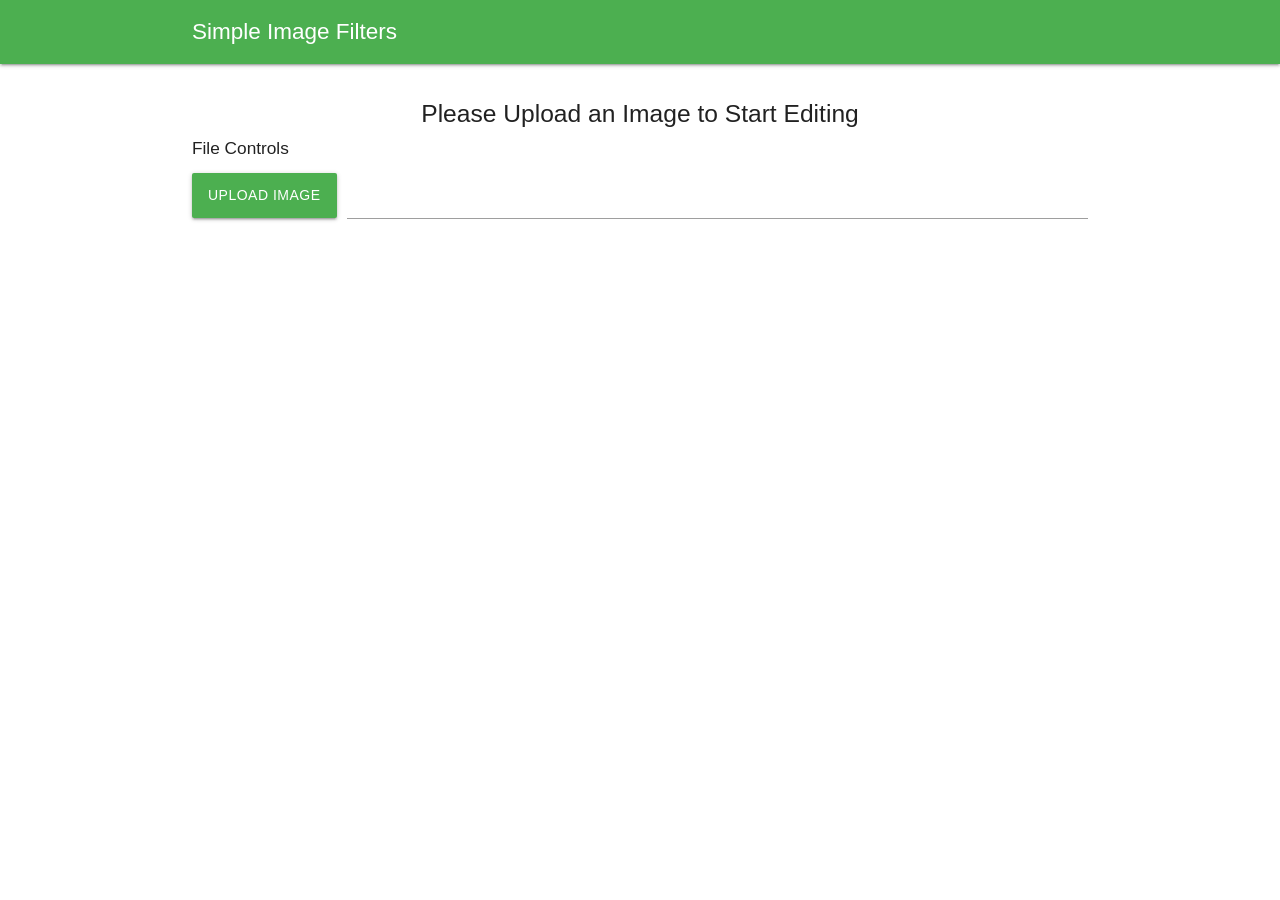
<file: Anhatakan N1/index.html>
<!DOCTYPE html>
<html lang="en">
  
<head>
    <title>Simple Image Editor</title>
    <link rel="stylesheet" href=
"https://fonts.googleapis.com/icon?family=Material+Icons">
    <link rel="stylesheet" href=
"https://cdnjs.cloudflare.com/ajax/libs/materialize/1.0.0/css/materialize.min.css">
    <link rel="stylesheet" href="style.css">
    <script defer src=
"https://cdnjs.cloudflare.com/ajax/libs/materialize/1.0.0/js/materialize.min.js">
    </script>
</head>
  
<body>
    <nav class="green">
        <div class="nav-wrapper container">
            <span class="nav-header">
              Simple Image Filters
            </span>
            <ul class="right image-save">
                <button class="btn btn-flat blue white-text"
                        onclick="saveImage()">
                  Save
                </button>
                <button class="btn btn-flat red white-text"
                        onclick="resetImage()">
                  Reset
                </button>
            </ul>
        </div>
    </nav>
  
    <!-- Hidden image that will be used for
    holding the source image -->
    <img id="sourceImage" crossorigin="anonymous">
  
    <div class="image-preview">
  
        <!-- Canvas that will hold the 
        image to be edited -->
        <canvas id="canvas" height="0"></canvas>
    </div>
    <div class="container app">
  
        <!-- Text to be shown at the beginning
        of the application -->
        <div class="help-text center-align">
            <h5>Please Upload an Image to Start Editing</h5>
        </div>
  
        <!-- All the image controls that will be
        used for modifying the image -->
        <div class="image-controls">
            <h6>Image Controls</h6>
            <div class="row">
                <div class="col s6">
                    <span class="range-field">
                        <label for="brightnessSlider">
                          Brightness
                        </label>
                        <input id="brightnessSlider"
                               type="range" value="100"
                               min="0" max="300" 
                               onchange="applyFilter()">
                    </span>
                </div>
                <div class="col s6">
                    <span class="range-field">
                        <label for="contrastSlider">
                          Contrast
                        </label>
                        <input id="contrastSlider"
                               type="range" value="100"
                               min="0" max="200" 
                               onchange="applyFilter()">
                    </span>
                </div>
            </div>
  
            <div class="row">
                <div class="col s6">
                    <span class="range-field">
                        <label for="grayscaleSlider">
                          Grayscale
                        </label>
                        <input id="grayscaleSlider" 
                               type="range" value="0"
                               min="0" max="100" 
                               onchange="applyFilter()">
                    </span>
                </div>
                <div class="col s6">
                    <span class="range-field">
                        <label for="saturationSlider">
                          Saturation
                        </label>
                        <input id="saturationSlider"
                               type="range" value="100"
                               min="0" max="300"
                               onchange="applyFilter()">
                    </span>
                </div>
            </div>
  
            <div class="row">
                <div class="col s6">
                    <span class="range-field">
                        <label for="sepiaSlider">
                          Sepia
                        </label>
                        <input id="sepiaSlider" 
                               type="range" value="0" 
                               min="0" max="200" 
                               onchange="applyFilter()">
                    </span>
                </div>
                <div class="col s6">
                    <span class="range-field">
                        <label for="hueRotateSlider">
                          Hue
                        </label>
                        <input id="hueRotateSlider"
                               type="range" value="0"
                               min="0" max="360"
                               onchange="applyFilter()">
                    </span>
                </div>
            </div>
        </div>
  
        <!-- Buttons that will be used to change
        the values to preset ones -->
        <div class="preset-filters">
            <h6>Preset Filters</h6>
            <button class="btn green" 
                    onclick="brightenFilter()">
              Brighten
            </button>
            <button class="btn green" 
                    onclick="bwFilter()">
              Black and White
            </button>
            <button class="btn green"
                    onclick="funkyFilter()">
              Funky
            </button>
            <button class="btn green" 
                    onclick="vintageFilter()">
              Vintage
            </button>
        </div>
  
        <div class="file-controls">
            <h6>File Controls</h6>
            
      
            <a id="link"></a>
            
      
            <div class="file-field input-field">
                <div class="btn green">
                    <span>Upload Image</span>
                    <input type="file" accept="image/*"
                           onchange="uploadImage(event)">
                </div>
                <div class="file-path-wrapper">
                    <input class="file-path" type="text">
                </div>
            </div>
        </div>
    </div>

    <script src="app.js"></script>
</body>
  
</html>
</file>
<file: Anhatakan N1/style.css>
.nav-header {
    font-size: 1.5rem;
}
  
.row {
    margin-bottom: 0;
}
  
#sourceImage,
.image-controls,
.image-save,
.preset-filters {
    display: none;
}
  
.image-preview {
    display: flex;
    justify-content: center;
    margin-top: 20px;
}
  
#canvas {
    max-height: 420px;
    object-fit: contain;
}
</file>
